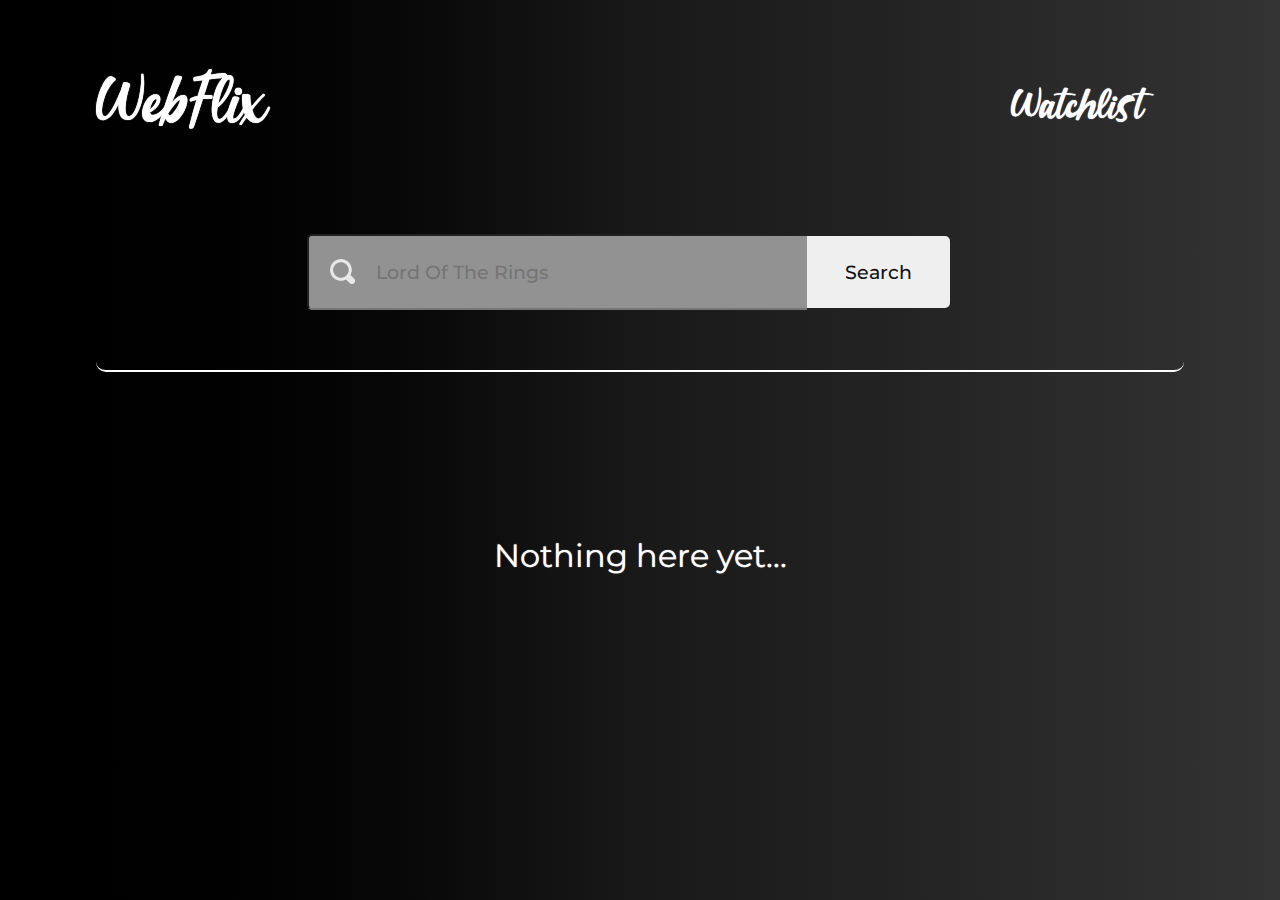
<file: index.html>
<!DOCTYPE html>
<html lang="en">

<head>
    <meta charset="UTF-8">
    <meta name="viewport" content="width=device-width, initial-scale=1.0">
    <title>WebFlix</title>
    <link rel="preconnect" href="https://fonts.googleapis.com">
    <link rel="preconnect" href="https://fonts.gstatic.com" crossorigin>
    <link
        href="https://fonts.googleapis.com/css2?family=Poppins:ital,wght@0,100;0,200;0,300;0,400;0,500;0,600;0,700;0,800;0,900;1,100;1,200;1,300;1,400;1,500;1,600;1,700;1,800;1,900&display=swap"
        rel="stylesheet">
    <link rel="stylesheet" href="/index.css">
    <link rel="preconnect" href="https://fonts.googleapis.com">
    <link rel="preconnect" href="https://fonts.gstatic.com" crossorigin>
    <link
        href="https://fonts.googleapis.com/css2?family=Montserrat:ital,wght@0,100..900;1,100..900&family=Roboto&display=swap"
        rel="stylesheet">
    <script src="index.js" type="module"></script>
</head>

<body>
    <nav class="container">
        <header>
            <h1>WebFlix</h1>
            <a id="watchlistAnchor" href="/watchlist.html">Watchlist</a>
        </header>

        <form id="form" class="search-bar">
            <img src="/images/magnifyingGlass.png"></img>
            <input id="searchBar" type="text" placeholder="Lord Of The Rings">
            <button id="searchBtn">Search</button>
        </form>
    </nav>

    <main class="container">
        <!-- list of Movies go here -->
        <div id="moviesListEl">
            <p class="filler-text">Nothing here yet...</p>
        </div>
    </main>

    <div id="notification" class="notification">
        <p>Please insert something in the seach bar</p>
    </div>
</body>

</html>
</file>
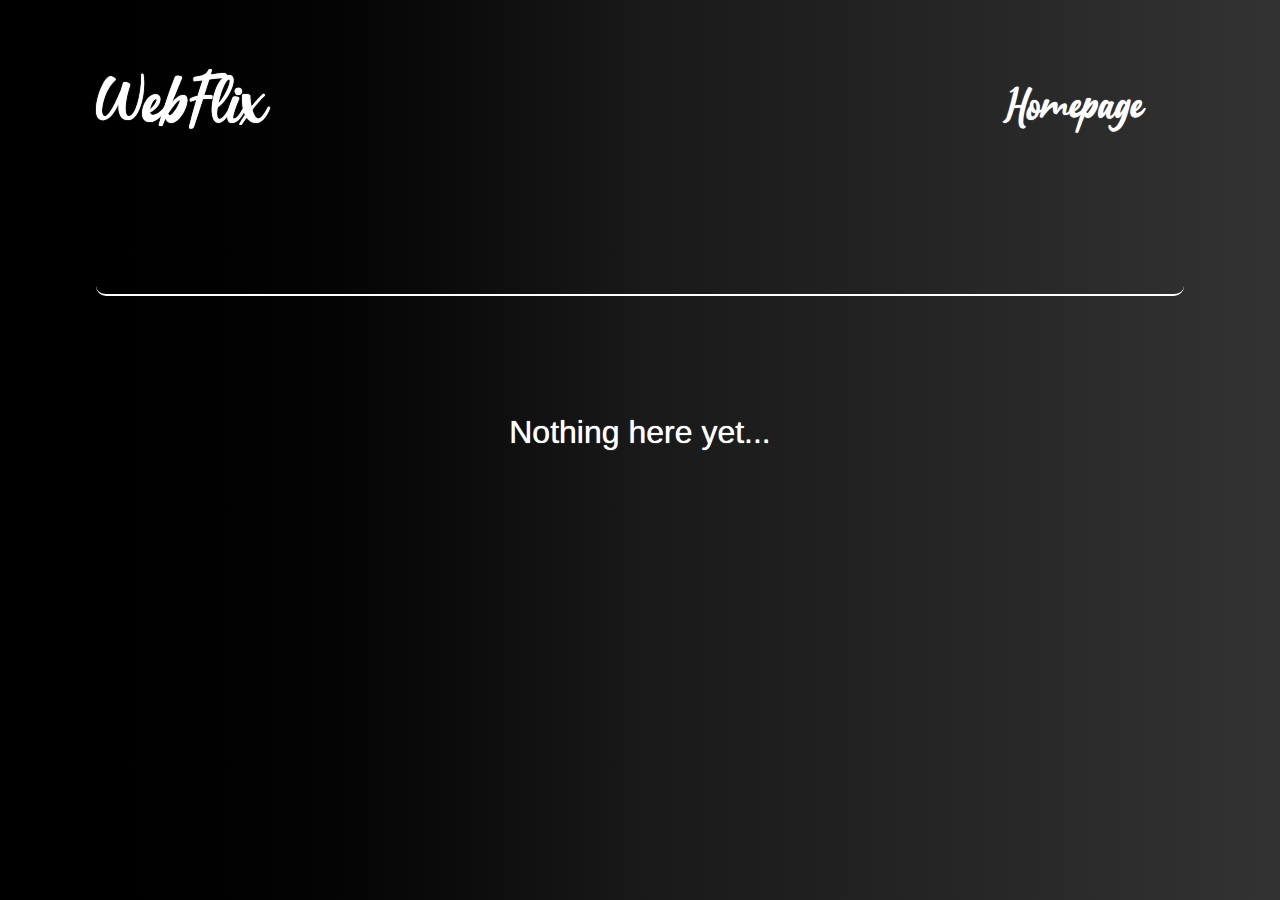
<file: watchlist.html>
<!DOCTYPE html>
<html lang="en">

<head>
    <meta charset="UTF-8">
    <meta name="viewport" content="width=device-width, initial-scale=1.0">
    <title>WebFlix</title>
    <link rel="stylesheet" href="/index.css">
    <script src="watchlist.js" type="module"></script>
</head>

<body>
    <nav class="container">
        <header>
            <h1>WebFlix</h1>
            <a id="homepageAnchor" href="/index.html">Homepage</a>
        </header>
    </nav>

    <main class="container">
        <!-- list of saved movies go here -->
        <div id="watchListMovies">
            <p class="filler-text">Nothing here yet...</p>
        </div>
    </main>
</body>

</html>
</file>
<file: index.css>
*,
*::before,
*::after {
    box-sizing: border-box;
}

@font-face {
    font-family: 'Srenada';
    src: url('/fonts/Srenada.otf') format('opentype');
    font-weight: normal;
    font-style: normal;
}

body {
    min-width: 320px;
    margin: 0;
    padding: 0;
    font-family: "Montserrat", sans-serif;
    min-height: 100vh;
    width: 100%;
    color: white;
    text-shadow: 0 0 1px white;
    line-height: 1.5;
    --angle: 90deg;
}

html,
body {
    background: linear-gradient(var(--angle), oklab(0% 0 0), oklab(21.3% 0 0), oklab(32.1% 0 0)) !important;
}

.container {
    max-width: 1200px;
    width: 85%;
    margin: 0 auto;
}

nav {
    border-bottom: 2px solid white;
    border-radius: 10px;
    padding: 20px 0 60px 0;
    z-index: 10;
}

header {
    display: flex;
    align-items: center;
    justify-content: space-between;
    margin-bottom: 2em;
}

header h1 {
    font-size: 4rem;
    font-weight: 500;
    text-align: center;
    font-family: 'Srenada', sans-serif;
    margin-right: 0.5em;
}


header a {
    padding: 0.3em 1em;
    border-radius: 10px;
    border: none;
    font-size: 2.5rem;
    margin: 1em 0;
    font-family: 'Srenada', sans-serif;
    color: white;
    font-weight: 500;
    border: none;
    text-decoration: none;
}

header a:hover {
    color: rgb(14, 14, 14);
    --angle: 45deg;
    background: linear-gradient(oklab(95% 0 0),
            oklab(92% 0 0),
            oklab(88% 0 0),
            oklab(84% 0 0),
            oklab(80% 0 0));
}

header a:hover {
    cursor: pointer;
}

header a:active {
    opacity: 80%;
}

#searchBar,
#watchlistSearch,
#searchBtn,
#watchListSearchBtn {
    font-family: 'Montserrat';
    font-weight: 500;
}

#searchBar,
#watchlistSearch {
    color: rgb(21, 21, 21);
}

header {
    display: flex;
    justify-content: space-between;
}

.search-bar {
    display: flex;
    justify-content: center;
    align-items: center;
}

form input {
    border-top-left-radius: 5px;
    border-bottom-left-radius: 5px;
    z-index: 1;
    background-color: rgb(146, 146, 146);
    text-align: left;
    width: 75%;
    max-width: 500px;
    font-size: 1.2rem;
    padding: 1.25em 2em;
    padding-left: 3.5em;
    color: black;
    cursor: pointer;
    border-right: none;
    font-family: 'Montserrat';
}

form button {
    font-family: 'Montserrat';
    font-size: 1.2rem;
    padding: 1.25em 2em;
    color: rgb(18, 18, 18);
    border-left: none;
    outline: none;
    border-top-right-radius: 5px;
    border-bottom-right-radius: 5px;
    text-align: left;
    border: none;
    cursor: pointer;
}

form button:hover {
    transform: scale(1.05);
    z-index: 5;
    -webkit-box-shadow: 9px 11px 5px 0px rgba(15, 15, 15, 1);
    -moz-box-shadow: 9px 11px 5px 0px rgba(15, 15, 15, 1);
    box-shadow: 9px 11px 5px 0px rgba(15, 15, 15, 1);
}

form img {
    margin-right: -3em;
    width: 25px;
    opacity: 80%;
    z-index: 2;
    pointer-events: none;
}

#moviesListEl {
    margin-top: 5em;
}

#addToWatchListBtn,
.removeBtn {
    width: 25px;
    filter: invert(100%) sepia(0%) saturate(0%) hue-rotate(130deg) brightness(100%) contrast(100%);
    display: inline-block;
    align-self: flex-start;
    margin: 0 0.5em;
    cursor: pointer;
}

#addToWatchListBtn:hover,
.removeBtn:hover {
    transform: scale(1.2);
}

#addToWatchListBtn:active,
.removeBtn:active {
    opacity: 0.8;
}

.movie-wrapper {
    display: grid;
    grid-template-areas:
        "poster title score"
        "poster details details"
        "poster overview overview "
    ;
    margin: 3em auto;
    padding-bottom: 3em;
    border-bottom: 1px solid white;
    font-size: 1.25rem;
    row-gap: 1em;
    width: 95%;
}

.movie-poster {
    grid-area: poster;
    width: 200px;
    height: auto;
    margin-right: 2em;
}

.movie-title {
    grid-area: title;
    font-size: 1.6rem;
    font-weight: bold;
    margin: 0;

}

.movie-runtime {
    grid-area: runtime;
    margin: 0 1em 0 0;
}

.movie-score {
    grid-area: score;
}

.movie-score span {
    margin-left: 0.5em;
}


.movie-overview {
    grid-area: overview;
}

.movie-score img {
    width: 20px;
}

.movie-details {
    display: flex;
    grid-area: details;
}

.movie-genres {
    margin: 0 1em 0 0;
}

.filler-text {
    text-align: center;
    padding-top: 2.5em;
    font-size: 2rem;
    font-family: 'Montserrat', sans-serif;
}

.error-message {
    font-size: 2rem;
    text-align: center;
    font-family: 'Montserrat', sans-serif;
}

.error-message img {
    filter: invert(100%) sepia(0%) saturate(0%) hue-rotate(130deg) brightness(100%) contrast(100%);
    width: 150px;
}

.notification {
    background-color: rgb(11, 11, 11);
    text-align: center;
    display: inline-block;
    position: fixed;
    top: 15%;
    left: 50%;
    transform: translate(-50%, -50%);
    padding: 1.5em 2em;
    border-radius: 25px;
    font-weight: bold;
    visibility: hidden;
    font-size: 1.25rem;
    z-index: 2;
}

@media (max-width:750px) {

    header h1 {
        font-size: 2rem;
    }

    header a {
        font-size: 1.25rem;
    }

    nav .container {
        width: 95%;
    }

    #searchBar {
        font-size: 1rem;
    }

    form input {
        font-size: 1rem;
        padding-left: 2em;
        padding-right: 0;
        width: 100%;
    }


    .movie-wrapper {
        display: grid;
        grid-template-areas:
            "poster title title"
            "details details score"
            "overview overview overview "
        ;
        margin: 2em auto;
        padding-bottom: 3em;
        border-bottom: 1.5px solid white;
        font-size: 1rem;
        row-gap: 1em;
        width: 95%;
    }

    p,
    span {
        font-size: 1rem;
        line-height: 1.5;
    }

    .movie-poster {
        width: 125px;
        height: auto;
        margin-right: 0.25em;
    }

    .movie-title {
        font-size: 1.25rem;
        padding-left: 0.5em;
        margin-left: 0.5em;
    }

    .movie-details {
        display: flex;
        flex-direction: column;
        gap: 0.5em;
    }

    #addToWatchListBtn {
        width: 20px;
        display: inline-block;
        align-self: flex-start;
        order: 2;
    }

    .movie-details span {
        display: inline-block;
        align-self: flex-start;
    }

    .movie-score span {
        font-size: 1.1rem;
        margin-left: 0.2em;
    }

    #searchBar,
    #watchlistSearch,
    #searchBtn,
    #watchListSearchBtn {
        font-size: 1rem;
    }

    .error-message p {
        font-size: 1.25rem;
    }

    .error-message img {
        filter: invert(100%) sepia(0%) saturate(0%) hue-rotate(130deg) brightness(100%) contrast(100%);
        width: 100px;
    }

    form img {
        margin-right: -1.5em;
        width: 15px;
    }

    .notification {
        font-size: 0.8rem;
    }

    .filler-text {
        font-size: 1rem;
        padding: 0;
    }
}
</file>
